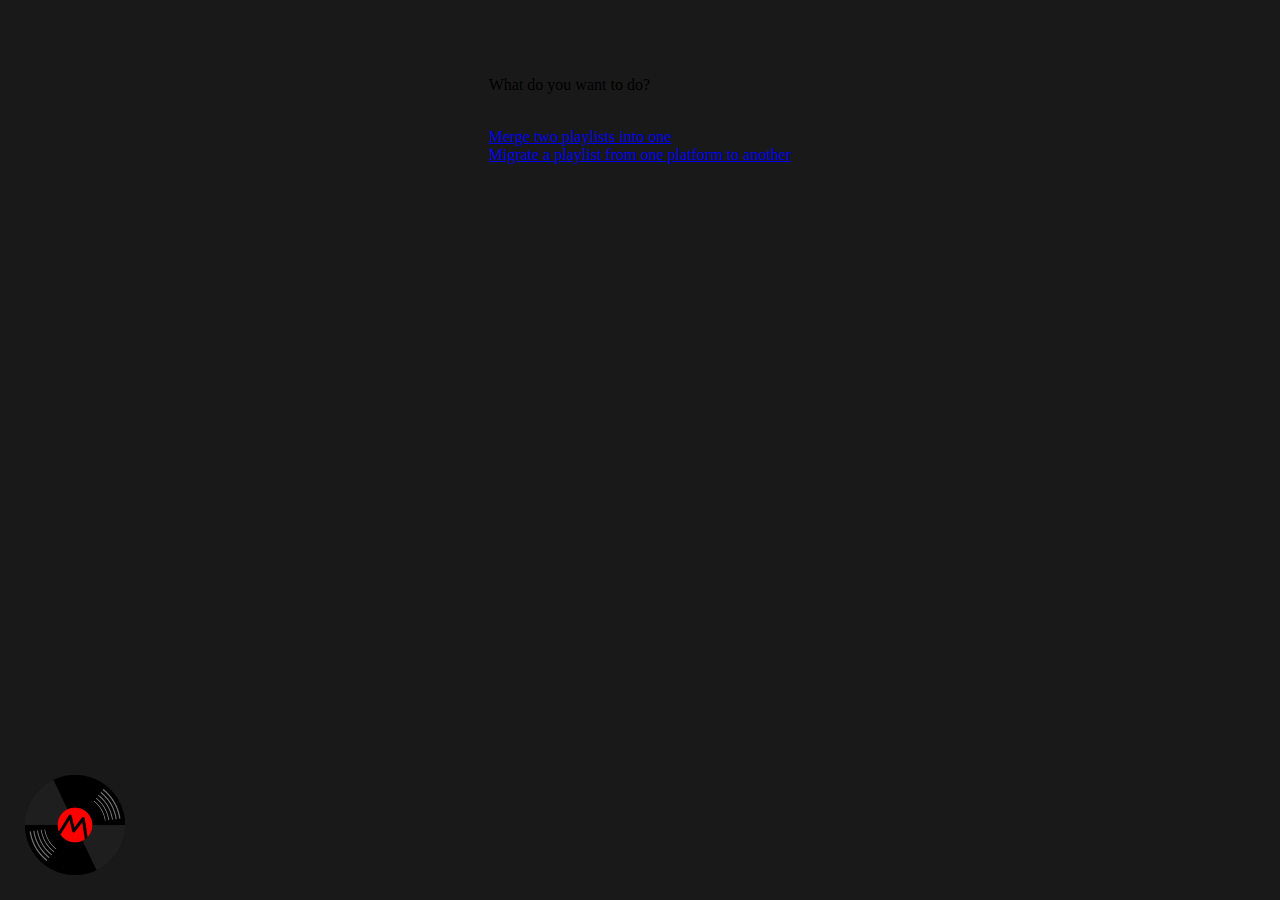
<file: index.html>
<!DOCTYPE html>
<html lang="en">
<head>
    <meta charset="UTF-8">
    <meta name="viewport" content="width=device-width, initial-scale=1.0">
    <title>Mergifier</title>
    <link rel="icon" type="image/x-icon" href="images/altLogo.ico">
    <link rel="stylesheet" href="style.css">
</head>
<body>
    <img id="back-logo" src="images/vinylLogo.png" alt="Vinyl Logo">
    <div id="login">
        <form method="post">
            <p>What do you want to do?</p><br>
            <div class="button">
                <a href="merging_page.html" class="merge">Merge two playlists into one</a><br>
            </div>
            <div class="button">
                <a href="#" class="convert">Migrate a playlist from one platform to another</a><br>
            </div>
        </form>
    </div><br>
</body>
</html>
</file>
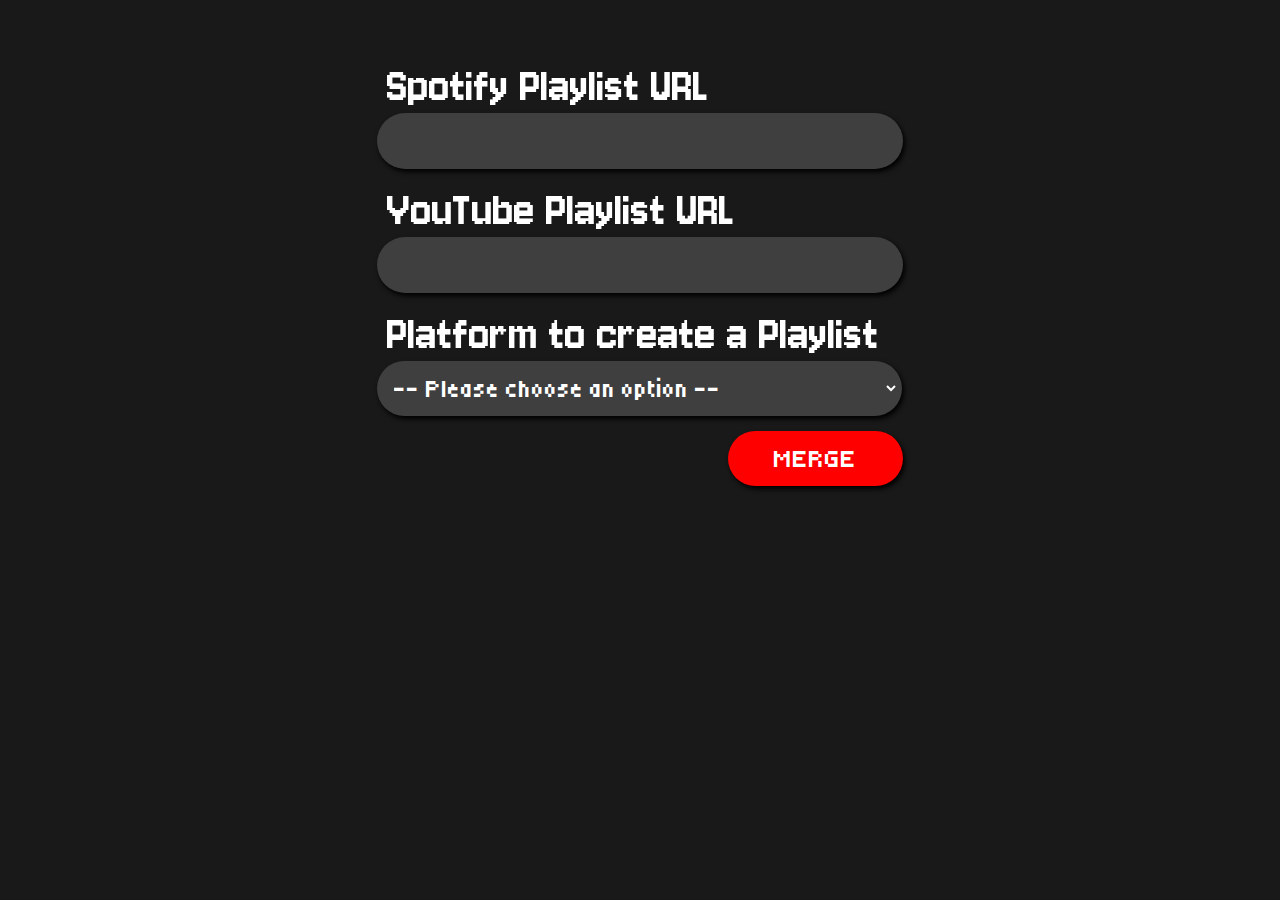
<file: merging_page.html>
<!DOCTYPE html>
<html lang="en">
<head>
    <meta charset="UTF-8">
    <meta name="viewport" content="width=device-width, initial-scale=1.0">
    <title>Mergifier</title>
    <link rel="icon" type="image/x-icon" href="images/altLogo.ico">
    <link rel="stylesheet" href="merging_style.css">
</head>
<body>
    <!-- <img id="back-logo" src="vinylLogo.png" alt="Vinyl Logo"> -->
    <div id="login">
        <form method="post">
            <label for="client-id">Spotify Playlist URL</label><br>
            <input class="input" id="client-id" type="text"><br>
            <label for="client-secret">YouTube Playlist URL</label><br>
            <input class="input" id="client-secret" type="text"><br>
            <label for="select-platform">Platform to create a Playlist</label><br>
            <select id="select-platform">
                <option value="">-- Please choose an option --</option>
                <option value="youtube-music">Youtube Music</option>
                <option value="spotify">Spotify</option>
            </select><br>
            <input class="submit" type="submit" value="MERGE">
        </form>
    </div><br>
</body>
</html>
</file>
<file: style.css>
@import url('https://fonts.googleapis.com/css2?family=DM+Serif+Display:ital@0;1&family=Geist+Mono:wght@100..900&family=IBM+Plex+Mono:ital,wght@0,100;0,200;0,300;0,400;0,500;0,600;0,700;1,100;1,200;1,300;1,400;1,500;1,600;1,700&display=swap');
@import url('https://fonts.googleapis.com/css2?family=DM+Serif+Display:ital@0;1&family=Geist+Mono:wght@100..900&family=IBM+Plex+Mono:ital,wght@0,100;0,200;0,300;0,400;0,500;0,600;0,700;1,100;1,200;1,300;1,400;1,500;1,600;1,700&family=Noto+Sans:ital,wght@0,100..900;1,100..900&family=Playwrite+GB+S:ital,wght@0,100..400;1,100..400&family=Tiny5&display=swap');
@import url('https://fonts.googleapis.com/css2?family=DM+Serif+Display:ital@0;1&family=Geist+Mono:wght@100..900&family=IBM+Plex+Mono:ital,wght@0,100;0,200;0,300;0,400;0,500;0,600;0,700;1,100;1,200;1,300;1,400;1,500;1,600;1,700&family=Jersey+10&family=Noto+Sans:ital,wght@0,100..900;1,100..900&family=Playwrite+GB+S:ital,wght@0,100..400;1,100..400&family=Tiny5&display=swap');


body{
    background-color: #191919;
    margin: 0;
    display: flex;
    justify-content: center;
    align-items: center;
}

.input{
    background-color: rgb(63, 63, 63);
    border-radius: 100px;
    height: 30px;
    width: 500px;
    margin-bottom: 15px;
    box-shadow: 2px 3px 5px black;
    border: 3px solid rgba(0, 0, 0, 0);
    padding: 10px;
    font-size: 25px;
    color: white;
    transition: 0.5s;
    font-family: "Jersey 10", sans-serif;
}

.input:focus {
    outline: none !important;
    border: 3px solid red;
}

label{
    color: white;
    margin: 0 0 0 10px;
    font-size: 50px;
    font-family: "Jersey 10", sans-serif;
}

#login{
    padding: 60px 0px 0px 0px;
}

#merge-button{
    margin-top: 25px;
    background-color: red;
    border-radius: 100px;
    height: 55px;
    width: 160px;
    margin-bottom: 15px;
    box-shadow: 2px 3px 5px black;
    border: 3px solid rgba(0, 0, 0, 0);
    font-size: 25px;
    color: white;
}

.submit{
    background-color: red;
    border-radius: 100px;
    height: 55px;
    width: 175px;
    margin-top: 15px;
    box-shadow: 2px 3px 5px black;
    border: 3px solid rgba(0, 0, 0, 0);
    padding: 10px;
    font-size: 25px;
    color: white;
    transition: 2s;
    font-family: "Tiny5", sans-serif;
    float: right;
}

.submit:hover{
    cursor: pointer;
    box-shadow: 0px 0px 15px red;
}

#select-platform{
    background-color: rgb(63, 63, 63);
    border-radius: 100px;
    height: 55px;
    width: 525px;
    box-shadow: 2px 3px 5px black;
    border: 3px solid rgba(0, 0, 0, 0);
    padding: 10px;
    font-size: 25px;
    color: white;
    transition: 0.5s;
    font-family: "Tiny5", sans-serif;
}

#select-platform:focus {
    outline: none !important;
    border: 3px solid red;
}

#back-logo{
    position: absolute;
    bottom: 25px;
    left: 25px;
    width: 100px;
    animation-name: spin;
    animation-duration: 5000ms;
    animation-iteration-count: infinite;
    animation-timing-function: linear; 
}

@keyframes spin {
    from {
        transform:rotate(0deg);
    }
    to {
        transform:rotate(360deg);
    }
}
</file>
<file: merging_style.css>
@import url('https://fonts.googleapis.com/css2?family=DM+Serif+Display:ital@0;1&family=Geist+Mono:wght@100..900&family=IBM+Plex+Mono:ital,wght@0,100;0,200;0,300;0,400;0,500;0,600;0,700;1,100;1,200;1,300;1,400;1,500;1,600;1,700&display=swap');
@import url('https://fonts.googleapis.com/css2?family=DM+Serif+Display:ital@0;1&family=Geist+Mono:wght@100..900&family=IBM+Plex+Mono:ital,wght@0,100;0,200;0,300;0,400;0,500;0,600;0,700;1,100;1,200;1,300;1,400;1,500;1,600;1,700&family=Noto+Sans:ital,wght@0,100..900;1,100..900&family=Playwrite+GB+S:ital,wght@0,100..400;1,100..400&family=Tiny5&display=swap');
@import url('https://fonts.googleapis.com/css2?family=DM+Serif+Display:ital@0;1&family=Geist+Mono:wght@100..900&family=IBM+Plex+Mono:ital,wght@0,100;0,200;0,300;0,400;0,500;0,600;0,700;1,100;1,200;1,300;1,400;1,500;1,600;1,700&family=Jersey+10&family=Noto+Sans:ital,wght@0,100..900;1,100..900&family=Playwrite+GB+S:ital,wght@0,100..400;1,100..400&family=Tiny5&display=swap');


body{
    background-color: #191919;
    margin: 0;
    display: flex;
    justify-content: center;
    align-items: center;
}

.input{
    background-color: rgb(63, 63, 63);
    border-radius: 100px;
    height: 30px;
    width: 500px;
    margin-bottom: 15px;
    box-shadow: 2px 3px 5px black;
    border: 3px solid rgba(0, 0, 0, 0);
    padding: 10px;
    font-size: 25px;
    color: white;
    transition: 0.5s;
    font-family: "Jersey 10", sans-serif;
}

.input:focus {
    outline: none !important;
    border: 3px solid red;
}

label{
    color: white;
    margin: 0 0 0 10px;
    font-size: 50px;
    font-family: "Jersey 10", sans-serif;
}

#login{
    padding: 60px 0px 0px 0px;
}

#merge-button{
    margin-top: 25px;
    background-color: red;
    border-radius: 100px;
    height: 55px;
    width: 160px;
    margin-bottom: 15px;
    box-shadow: 2px 3px 5px black;
    border: 3px solid rgba(0, 0, 0, 0);
    font-size: 25px;
    color: white;
}

.submit{
    background-color: red;
    border-radius: 100px;
    height: 55px;
    width: 175px;
    margin-top: 15px;
    box-shadow: 2px 3px 5px black;
    border: 3px solid rgba(0, 0, 0, 0);
    padding: 10px;
    font-size: 25px;
    color: white;
    transition: 2s;
    font-family: "Tiny5", sans-serif;
    float: right;
}

.submit:hover{
    cursor: pointer;
    box-shadow: 0px 0px 15px red;
}

#select-platform{
    background-color: rgb(63, 63, 63);
    border-radius: 100px;
    height: 55px;
    width: 525px;
    box-shadow: 2px 3px 5px black;
    border: 3px solid rgba(0, 0, 0, 0);
    padding: 10px;
    font-size: 25px;
    color: white;
    transition: 0.5s;
    font-family: "Tiny5", sans-serif;
}

#select-platform:focus {
    outline: none !important;
    border: 3px solid red;
}

#back-logo{
    position: absolute;
    bottom: 25px;
    left: 25px;
    width: 100px;
    animation-name: spin;
    animation-duration: 5000ms;
    animation-iteration-count: infinite;
    animation-timing-function: linear; 
}

@keyframes spin {
    from {
        transform:rotate(0deg);
    }
    to {
        transform:rotate(360deg);
    }
}
</file>
